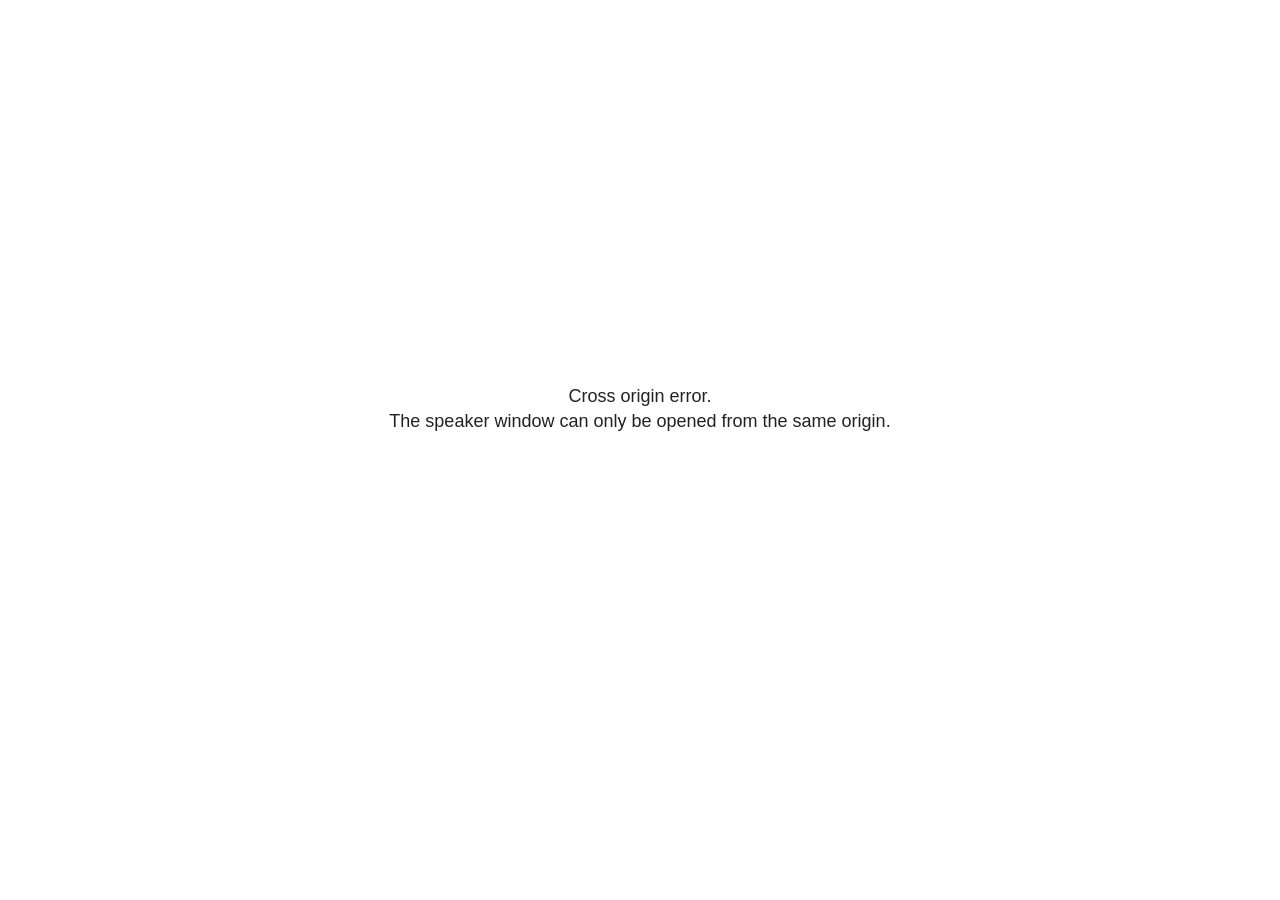
<file: docs/revealjs/plugin/notes/speaker-view.html>
<!--
	NOTE: You need to build the notes plugin after making changes to this file.
-->
<html lang="en">
	<head>
		<meta charset="utf-8">

		<title>reveal.js - Speaker View</title>

		<style>
			body {
				font-family: Helvetica;
				font-size: 18px;
			}

			#current-slide,
			#upcoming-slide,
			#speaker-controls {
				padding: 6px;
				box-sizing: border-box;
				-moz-box-sizing: border-box;
			}

			#current-slide iframe,
			#upcoming-slide iframe {
				width: 100%;
				height: 100%;
				border: 1px solid #ddd;
			}

			#current-slide .label,
			#upcoming-slide .label {
				position: absolute;
				top: 10px;
				left: 10px;
				z-index: 2;
			}

			#connection-status {
				position: absolute;
				top: 0;
				left: 0;
				width: 100%;
				height: 100%;
				z-index: 20;
				padding: 30% 20% 20% 20%;
				font-size: 18px;
				color: #222;
				background: #fff;
				text-align: center;
				box-sizing: border-box;
				line-height: 1.4;
			}

			.overlay-element {
				height: 34px;
				line-height: 34px;
				padding: 0 10px;
				text-shadow: none;
				background: rgba( 220, 220, 220, 0.8 );
				color: #222;
				font-size: 14px;
			}

			.overlay-element.interactive:hover {
				background: rgba( 220, 220, 220, 1 );
			}

			#current-slide {
				position: absolute;
				width: 60%;
				height: 100%;
				top: 0;
				left: 0;
				padding-right: 0;
			}

			#upcoming-slide {
				position: absolute;
				width: 40%;
				height: 40%;
				right: 0;
				top: 0;
			}

			/* Speaker controls */
			#speaker-controls {
				position: absolute;
				top: 40%;
				right: 0;
				width: 40%;
				height: 60%;
				overflow: auto;
				font-size: 18px;
			}

				.speaker-controls-time.hidden,
				.speaker-controls-notes.hidden {
					display: none;
				}

				.speaker-controls-time .label,
				.speaker-controls-pace .label,
				.speaker-controls-notes .label {
					text-transform: uppercase;
					font-weight: normal;
					font-size: 0.66em;
					color: #666;
					margin: 0;
				}

				.speaker-controls-time, .speaker-controls-pace {
					border-bottom: 1px solid rgba( 200, 200, 200, 0.5 );
					margin-bottom: 10px;
					padding: 10px 16px;
					padding-bottom: 20px;
					cursor: pointer;
				}

				.speaker-controls-time .reset-button {
					opacity: 0;
					float: right;
					color: #666;
					text-decoration: none;
				}
				.speaker-controls-time:hover .reset-button {
					opacity: 1;
				}

				.speaker-controls-time .timer,
				.speaker-controls-time .clock {
					width: 50%;
				}

				.speaker-controls-time .timer,
				.speaker-controls-time .clock,
				.speaker-controls-time .pacing .hours-value,
				.speaker-controls-time .pacing .minutes-value,
				.speaker-controls-time .pacing .seconds-value {
					font-size: 1.9em;
				}

				.speaker-controls-time .timer {
					float: left;
				}

				.speaker-controls-time .clock {
					float: right;
					text-align: right;
				}

				.speaker-controls-time span.mute {
					opacity: 0.3;
				}

				.speaker-controls-time .pacing-title {
					margin-top: 5px;
				}

				.speaker-controls-time .pacing.ahead {
					color: blue;
				}

				.speaker-controls-time .pacing.on-track {
					color: green;
				}

				.speaker-controls-time .pacing.behind {
					color: red;
				}

				.speaker-controls-notes {
					padding: 10px 16px;
				}

				.speaker-controls-notes .value {
					margin-top: 5px;
					line-height: 1.4;
					font-size: 1.2em;
				}

			/* Layout selector */
			#speaker-layout {
				position: absolute;
				top: 10px;
				right: 10px;
				color: #222;
				z-index: 10;
			}
				#speaker-layout select {
					position: absolute;
					width: 100%;
					height: 100%;
					top: 0;
					left: 0;
					border: 0;
					box-shadow: 0;
					cursor: pointer;
					opacity: 0;

					font-size: 1em;
					background-color: transparent;

					-moz-appearance: none;
					-webkit-appearance: none;
					-webkit-tap-highlight-color: rgba(0, 0, 0, 0);
				}

				#speaker-layout select:focus {
					outline: none;
					box-shadow: none;
				}

			.clear {
				clear: both;
			}

			/* Speaker layout: Wide */
			body[data-speaker-layout="wide"] #current-slide,
			body[data-speaker-layout="wide"] #upcoming-slide {
				width: 50%;
				height: 45%;
				padding: 6px;
			}

			body[data-speaker-layout="wide"] #current-slide {
				top: 0;
				left: 0;
			}

			body[data-speaker-layout="wide"] #upcoming-slide {
				top: 0;
				left: 50%;
			}

			body[data-speaker-layout="wide"] #speaker-controls {
				top: 45%;
				left: 0;
				width: 100%;
				height: 50%;
				font-size: 1.25em;
			}

			/* Speaker layout: Tall */
			body[data-speaker-layout="tall"] #current-slide,
			body[data-speaker-layout="tall"] #upcoming-slide {
				width: 45%;
				height: 50%;
				padding: 6px;
			}

			body[data-speaker-layout="tall"] #current-slide {
				top: 0;
				left: 0;
			}

			body[data-speaker-layout="tall"] #upcoming-slide {
				top: 50%;
				left: 0;
			}

			body[data-speaker-layout="tall"] #speaker-controls {
				padding-top: 40px;
				top: 0;
				left: 45%;
				width: 55%;
				height: 100%;
				font-size: 1.25em;
			}

			/* Speaker layout: Notes only */
			body[data-speaker-layout="notes-only"] #current-slide,
			body[data-speaker-layout="notes-only"] #upcoming-slide {
				display: none;
			}

			body[data-speaker-layout="notes-only"] #speaker-controls {
				padding-top: 40px;
				top: 0;
				left: 0;
				width: 100%;
				height: 100%;
				font-size: 1.25em;
			}

			@media screen and (max-width: 1080px) {
				body[data-speaker-layout="default"] #speaker-controls {
					font-size: 16px;
				}
			}

			@media screen and (max-width: 900px) {
				body[data-speaker-layout="default"] #speaker-controls {
					font-size: 14px;
				}
			}

			@media screen and (max-width: 800px) {
				body[data-speaker-layout="default"] #speaker-controls {
					font-size: 12px;
				}
			}

		</style>
	</head>

	<body>

		<div id="connection-status">Loading speaker view...</div>

		<div id="current-slide"></div>
		<div id="upcoming-slide"><span class="overlay-element label">Upcoming</span></div>
		<div id="speaker-controls">
			<div class="speaker-controls-time">
				<h4 class="label">Time <span class="reset-button">Click to Reset</span></h4>
				<div class="clock">
					<span class="clock-value">0:00 AM</span>
				</div>
				<div class="timer">
					<span class="hours-value">00</span><span class="minutes-value">:00</span><span class="seconds-value">:00</span>
				</div>
				<div class="clear"></div>

				<h4 class="label pacing-title" style="display: none">Pacing – Time to finish current slide</h4>
				<div class="pacing" style="display: none">
					<span class="hours-value">00</span><span class="minutes-value">:00</span><span class="seconds-value">:00</span>
				</div>
			</div>

			<div class="speaker-controls-notes hidden">
				<h4 class="label">Notes</h4>
				<div class="value"></div>
			</div>
		</div>
		<div id="speaker-layout" class="overlay-element interactive">
			<span class="speaker-layout-label"></span>
			<select class="speaker-layout-dropdown"></select>
		</div>

		<script>

			(function() {

				var notes,
					notesValue,
					currentState,
					currentSlide,
					upcomingSlide,
					layoutLabel,
					layoutDropdown,
					pendingCalls = {},
					lastRevealApiCallId = 0,
					connected = false

				var connectionStatus = document.querySelector( '#connection-status' );

				var SPEAKER_LAYOUTS = {
					'default': 'Default',
					'wide': 'Wide',
					'tall': 'Tall',
					'notes-only': 'Notes only'
				};

				setupLayout();

				let openerOrigin;

				try {
					openerOrigin = window.opener.location.origin;
				}
				catch ( error ) { console.warn( error ) }

				// In order to prevent XSS, the speaker view will only run if its
				// opener has the same origin as itself
				if( window.location.origin !== openerOrigin ) {
					connectionStatus.innerHTML = 'Cross origin error.<br>The speaker window can only be opened from the same origin.';
					return;
				}

				var connectionTimeout = setTimeout( function() {
					connectionStatus.innerHTML = 'Error connecting to main window.<br>Please try closing and reopening the speaker view.';
				}, 5000 );

				window.addEventListener( 'message', function( event ) {

					clearTimeout( connectionTimeout );
					connectionStatus.style.display = 'none';

					var data = JSON.parse( event.data );

					// The overview mode is only useful to the reveal.js instance
					// where navigation occurs so we don't sync it
					if( data.state ) delete data.state.overview;

					// Messages sent by the notes plugin inside of the main window
					if( data && data.namespace === 'reveal-notes' ) {
						if( data.type === 'connect' ) {
							handleConnectMessage( data );
						}
						else if( data.type === 'state' ) {
							handleStateMessage( data );
						}
						else if( data.type === 'return' ) {
							pendingCalls[data.callId](data.result);
							delete pendingCalls[data.callId];
						}
					}
					// Messages sent by the reveal.js inside of the current slide preview
					else if( data && data.namespace === 'reveal' ) {
						if( /ready/.test( data.eventName ) ) {
							// Send a message back to notify that the handshake is complete
							window.opener.postMessage( JSON.stringify({ namespace: 'reveal-notes', type: 'connected'} ), '*' );
						}
						else if( /slidechanged|fragmentshown|fragmenthidden|paused|resumed/.test( data.eventName ) && currentState !== JSON.stringify( data.state ) ) {

							dispatchStateToMainWindow( data.state );

						}
					}

				} );

				/**
				 * Updates the presentation in the main window to match the state
				 * of the presentation in the notes window.
				 */
				const dispatchStateToMainWindow = debounce(( state ) => {
					window.opener.postMessage( JSON.stringify({ method: 'setState', args: [ state ]} ), '*' );
				}, 500);

				/**
				 * Asynchronously calls the Reveal.js API of the main frame.
				 */
				function callRevealApi( methodName, methodArguments, callback ) {

					var callId = ++lastRevealApiCallId;
					pendingCalls[callId] = callback;
					window.opener.postMessage( JSON.stringify( {
						namespace: 'reveal-notes',
						type: 'call',
						callId: callId,
						methodName: methodName,
						arguments: methodArguments
					} ), '*' );

				}

				/**
				 * Called when the main window is trying to establish a
				 * connection.
				 */
				function handleConnectMessage( data ) {

					if( connected === false ) {
						connected = true;

						setupIframes( data );
						setupKeyboard();
						setupNotes();
						setupTimer();
						setupHeartbeat();
					}

				}

				/**
				 * Called when the main window sends an updated state.
				 */
				function handleStateMessage( data ) {

					// Store the most recently set state to avoid circular loops
					// applying the same state
					currentState = JSON.stringify( data.state );

					// No need for updating the notes in case of fragment changes
					if ( data.notes ) {
						notes.classList.remove( 'hidden' );
						notesValue.style.whiteSpace = data.whitespace;
						if( data.markdown ) {
							notesValue.innerHTML = marked( data.notes );
						}
						else {
							notesValue.innerHTML = data.notes;
						}
					}
					else {
						notes.classList.add( 'hidden' );
					}

					// Update the note slides
					currentSlide.contentWindow.postMessage( JSON.stringify({ method: 'setState', args: [ data.state ] }), '*' );
					upcomingSlide.contentWindow.postMessage( JSON.stringify({ method: 'setState', args: [ data.state ] }), '*' );
					upcomingSlide.contentWindow.postMessage( JSON.stringify({ method: 'next' }), '*' );

				}

				// Limit to max one state update per X ms
				handleStateMessage = debounce( handleStateMessage, 200 );

				/**
				 * Forward keyboard events to the current slide window.
				 * This enables keyboard events to work even if focus
				 * isn't set on the current slide iframe.
				 *
				 * Block F5 default handling, it reloads and disconnects
				 * the speaker notes window.
				 */
				function setupKeyboard() {

					document.addEventListener( 'keydown', function( event ) {
						if( event.keyCode === 116 || ( event.metaKey && event.keyCode === 82 ) ) {
							event.preventDefault();
							return false;
						}
						currentSlide.contentWindow.postMessage( JSON.stringify({ method: 'triggerKey', args: [ event.keyCode ] }), '*' );
					} );

				}

				/**
				 * Creates the preview iframes.
				 */
				function setupIframes( data ) {

					var params = [
						'receiver',
						'progress=false',
						'history=false',
						'transition=none',
						'autoSlide=0',
						'backgroundTransition=none'
					].join( '&' );

					var urlSeparator = /\?/.test(data.url) ? '&' : '?';
					var hash = '#/' + data.state.indexh + '/' + data.state.indexv;
					var currentURL = data.url + urlSeparator + params + '&postMessageEvents=true' + hash;
					var upcomingURL = data.url + urlSeparator + params + '&controls=false' + hash;

					currentSlide = document.createElement( 'iframe' );
					currentSlide.setAttribute( 'width', 1280 );
					currentSlide.setAttribute( 'height', 1024 );
					currentSlide.setAttribute( 'src', currentURL );
					document.querySelector( '#current-slide' ).appendChild( currentSlide );

					upcomingSlide = document.createElement( 'iframe' );
					upcomingSlide.setAttribute( 'width', 640 );
					upcomingSlide.setAttribute( 'height', 512 );
					upcomingSlide.setAttribute( 'src', upcomingURL );
					document.querySelector( '#upcoming-slide' ).appendChild( upcomingSlide );

				}

				/**
				 * Setup the notes UI.
				 */
				function setupNotes() {

					notes = document.querySelector( '.speaker-controls-notes' );
					notesValue = document.querySelector( '.speaker-controls-notes .value' );

				}

				/**
				 * We send out a heartbeat at all times to ensure we can
				 * reconnect with the main presentation window after reloads.
				 */
				function setupHeartbeat() {

					setInterval( () => {
						window.opener.postMessage( JSON.stringify({ namespace: 'reveal-notes', type: 'heartbeat'} ), '*' );
					}, 1000 );

				}

				function getTimings( callback ) {

					callRevealApi( 'getSlidesAttributes', [], function ( slideAttributes ) {
						callRevealApi( 'getConfig', [], function ( config ) {
							var totalTime = config.totalTime;
							var minTimePerSlide = config.minimumTimePerSlide || 0;
							var defaultTiming = config.defaultTiming;
							if ((defaultTiming == null) && (totalTime == null)) {
								callback(null);
								return;
							}
							// Setting totalTime overrides defaultTiming
							if (totalTime) {
								defaultTiming = 0;
							}
							var timings = [];
							for ( var i in slideAttributes ) {
								var slide = slideAttributes[ i ];
								var timing = defaultTiming;
								if( slide.hasOwnProperty( 'data-timing' )) {
									var t = slide[ 'data-timing' ];
									timing = parseInt(t);
									if( isNaN(timing) ) {
										console.warn("Could not parse timing '" + t + "' of slide " + i + "; using default of " + defaultTiming);
										timing = defaultTiming;
									}
								}
								timings.push(timing);
							}
							if ( totalTime ) {
								// After we've allocated time to individual slides, we summarize it and
								// subtract it from the total time
								var remainingTime = totalTime - timings.reduce( function(a, b) { return a + b; }, 0 );
								// The remaining time is divided by the number of slides that have 0 seconds
								// allocated at the moment, giving the average time-per-slide on the remaining slides
								var remainingSlides = (timings.filter( function(x) { return x == 0 }) ).length
								var timePerSlide = Math.round( remainingTime / remainingSlides, 0 )
								// And now we replace every zero-value timing with that average
								timings = timings.map( function(x) { return (x==0 ? timePerSlide : x) } );
							}
							var slidesUnderMinimum = timings.filter( function(x) { return (x < minTimePerSlide) } ).length
							if ( slidesUnderMinimum ) {
								message = "The pacing time for " + slidesUnderMinimum + " slide(s) is under the configured minimum of " + minTimePerSlide + " seconds. Check the data-timing attribute on individual slides, or consider increasing the totalTime or minimumTimePerSlide configuration options (or removing some slides).";
								alert(message);
							}
							callback( timings );
						} );
					} );

				}

				/**
				 * Return the number of seconds allocated for presenting
				 * all slides up to and including this one.
				 */
				function getTimeAllocated( timings, callback ) {

					callRevealApi( 'getSlidePastCount', [], function ( currentSlide ) {
						var allocated = 0;
						for (var i in timings.slice(0, currentSlide + 1)) {
							allocated += timings[i];
						}
						callback( allocated );
					} );

				}

				/**
				 * Create the timer and clock and start updating them
				 * at an interval.
				 */
				function setupTimer() {

					var start = new Date(),
					timeEl = document.querySelector( '.speaker-controls-time' ),
					clockEl = timeEl.querySelector( '.clock-value' ),
					hoursEl = timeEl.querySelector( '.hours-value' ),
					minutesEl = timeEl.querySelector( '.minutes-value' ),
					secondsEl = timeEl.querySelector( '.seconds-value' ),
					pacingTitleEl = timeEl.querySelector( '.pacing-title' ),
					pacingEl = timeEl.querySelector( '.pacing' ),
					pacingHoursEl = pacingEl.querySelector( '.hours-value' ),
					pacingMinutesEl = pacingEl.querySelector( '.minutes-value' ),
					pacingSecondsEl = pacingEl.querySelector( '.seconds-value' );

					var timings = null;
					getTimings( function ( _timings ) {

						timings = _timings;
						if (_timings !== null) {
							pacingTitleEl.style.removeProperty('display');
							pacingEl.style.removeProperty('display');
						}

						// Update once directly
						_updateTimer();

						// Then update every second
						setInterval( _updateTimer, 1000 );

					} );


					function _resetTimer() {

						if (timings == null) {
							start = new Date();
							_updateTimer();
						}
						else {
							// Reset timer to beginning of current slide
							getTimeAllocated( timings, function ( slideEndTimingSeconds ) {
								var slideEndTiming = slideEndTimingSeconds * 1000;
								callRevealApi( 'getSlidePastCount', [], function ( currentSlide ) {
									var currentSlideTiming = timings[currentSlide] * 1000;
									var previousSlidesTiming = slideEndTiming - currentSlideTiming;
									var now = new Date();
									start = new Date(now.getTime() - previousSlidesTiming);
									_updateTimer();
								} );
							} );
						}

					}

					timeEl.addEventListener( 'click', function() {
						_resetTimer();
						return false;
					} );

					function _displayTime( hrEl, minEl, secEl, time) {

						var sign = Math.sign(time) == -1 ? "-" : "";
						time = Math.abs(Math.round(time / 1000));
						var seconds = time % 60;
						var minutes = Math.floor( time / 60 ) % 60 ;
						var hours = Math.floor( time / ( 60 * 60 )) ;
						hrEl.innerHTML = sign + zeroPadInteger( hours );
						if (hours == 0) {
							hrEl.classList.add( 'mute' );
						}
						else {
							hrEl.classList.remove( 'mute' );
						}
						minEl.innerHTML = ':' + zeroPadInteger( minutes );
						if (hours == 0 && minutes == 0) {
							minEl.classList.add( 'mute' );
						}
						else {
							minEl.classList.remove( 'mute' );
						}
						secEl.innerHTML = ':' + zeroPadInteger( seconds );
					}

					function _updateTimer() {

						var diff, hours, minutes, seconds,
						now = new Date();

						diff = now.getTime() - start.getTime();

						clockEl.innerHTML = now.toLocaleTimeString( 'en-US', { hour12: true, hour: '2-digit', minute:'2-digit' } );
						_displayTime( hoursEl, minutesEl, secondsEl, diff );
						if (timings !== null) {
							_updatePacing(diff);
						}

					}

					function _updatePacing(diff) {

						getTimeAllocated( timings, function ( slideEndTimingSeconds ) {
							var slideEndTiming = slideEndTimingSeconds * 1000;

							callRevealApi( 'getSlidePastCount', [], function ( currentSlide ) {
								var currentSlideTiming = timings[currentSlide] * 1000;
								var timeLeftCurrentSlide = slideEndTiming - diff;
								if (timeLeftCurrentSlide < 0) {
									pacingEl.className = 'pacing behind';
								}
								else if (timeLeftCurrentSlide < currentSlideTiming) {
									pacingEl.className = 'pacing on-track';
								}
								else {
									pacingEl.className = 'pacing ahead';
								}
								_displayTime( pacingHoursEl, pacingMinutesEl, pacingSecondsEl, timeLeftCurrentSlide );
							} );
						} );
					}

				}

				/**
				 * Sets up the speaker view layout and layout selector.
				 */
				function setupLayout() {

					layoutDropdown = document.querySelector( '.speaker-layout-dropdown' );
					layoutLabel = document.querySelector( '.speaker-layout-label' );

					// Render the list of available layouts
					for( var id in SPEAKER_LAYOUTS ) {
						var option = document.createElement( 'option' );
						option.setAttribute( 'value', id );
						option.textContent = SPEAKER_LAYOUTS[ id ];
						layoutDropdown.appendChild( option );
					}

					// Monitor the dropdown for changes
					layoutDropdown.addEventListener( 'change', function( event ) {

						setLayout( layoutDropdown.value );

					}, false );

					// Restore any currently persisted layout
					setLayout( getLayout() );

				}

				/**
				 * Sets a new speaker view layout. The layout is persisted
				 * in local storage.
				 */
				function setLayout( value ) {

					var title = SPEAKER_LAYOUTS[ value ];

					layoutLabel.innerHTML = 'Layout' + ( title ? ( ': ' + title ) : '' );
					layoutDropdown.value = value;

					document.body.setAttribute( 'data-speaker-layout', value );

					// Persist locally
					if( supportsLocalStorage() ) {
						window.localStorage.setItem( 'reveal-speaker-layout', value );
					}

				}

				/**
				 * Returns the ID of the most recently set speaker layout
				 * or our default layout if none has been set.
				 */
				function getLayout() {

					if( supportsLocalStorage() ) {
						var layout = window.localStorage.getItem( 'reveal-speaker-layout' );
						if( layout ) {
							return layout;
						}
					}

					// Default to the first record in the layouts hash
					for( var id in SPEAKER_LAYOUTS ) {
						return id;
					}

				}

				function supportsLocalStorage() {

					try {
						localStorage.setItem('test', 'test');
						localStorage.removeItem('test');
						return true;
					}
					catch( e ) {
						return false;
					}

				}

				function zeroPadInteger( num ) {

					var str = '00' + parseInt( num );
					return str.substring( str.length - 2 );

				}

				/**
				 * Limits the frequency at which a function can be called.
				 */
				function debounce( fn, ms ) {

					var lastTime = 0,
						timeout;

					return function() {

						var args = arguments;
						var context = this;

						clearTimeout( timeout );

						var timeSinceLastCall = Date.now() - lastTime;
						if( timeSinceLastCall > ms ) {
							fn.apply( context, args );
							lastTime = Date.now();
						}
						else {
							timeout = setTimeout( function() {
								fn.apply( context, args );
								lastTime = Date.now();
							}, ms - timeSinceLastCall );
						}

					}

				}

			})();

		</script>
	</body>
</html>
</file>
